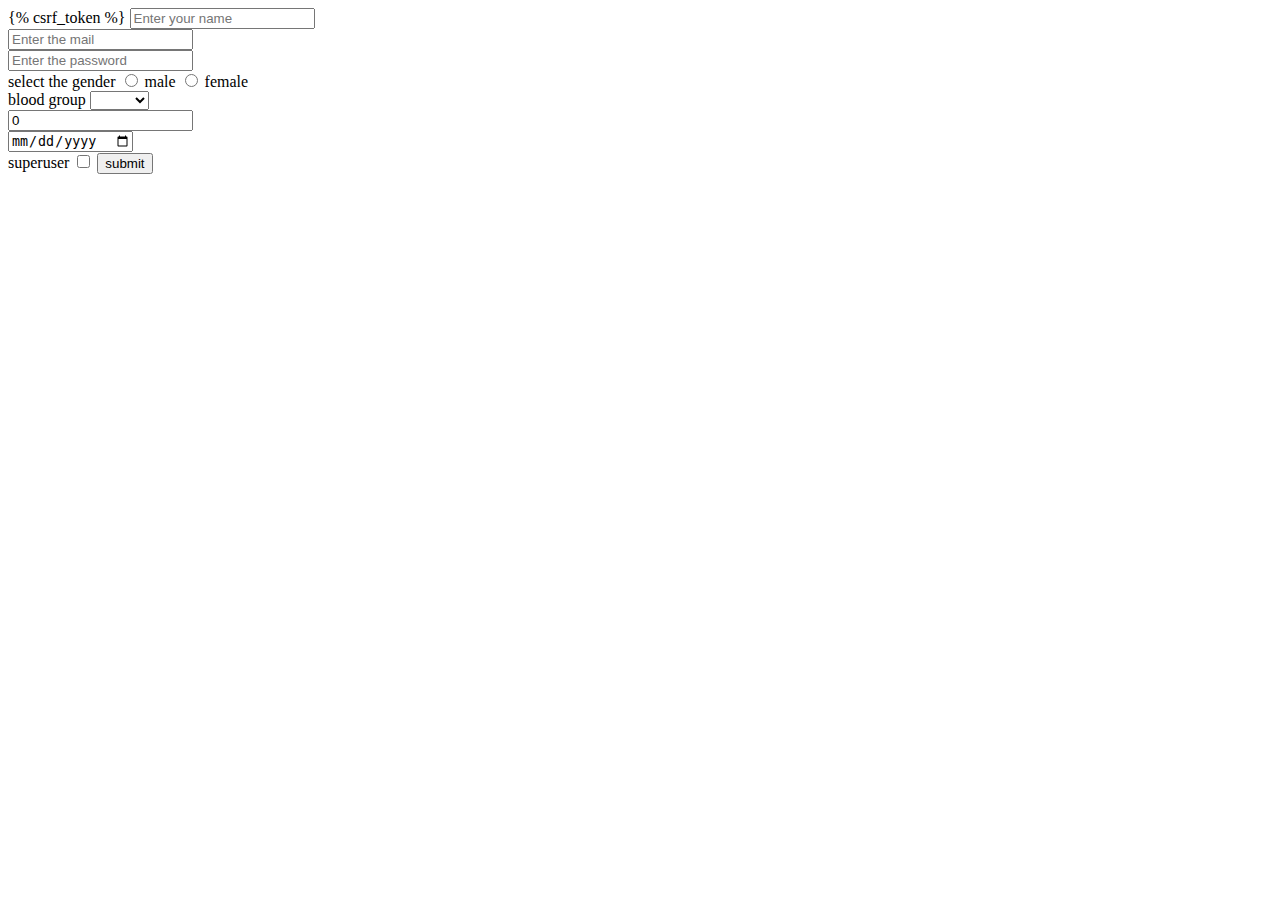
<file: templates/form.html>
<!DOCTYPE html>
<html lang="en">

<head>
    <meta charset="UTF-8">
    <meta name="viewport" content="width=device-width, initial-scale=1.0">
    <title>forms</title>
</head>

<body>
    <form action="getvalue" method="POST">

        {% csrf_token %}
        <input type="text" name="name" required id="name" placeholder="Enter your name"> <br>
        
        <input type="email" name="email" required id="email" placeholder="Enter the mail"> <br>


        <input type="password" name="password" required id="password" placeholder="Enter the password"> <br>
        
        
        <span>select the gender</span>
        
        <input type="radio" name="gender" required value="male" id="male">
        <label for="male">male</label>
        <input type="radio" name="gender" required value="female" id="female">
        <label for="female">female</label> <br>

        <span>blood group</span>
        <select name="blood" required id="blood">
            <option value=""></option>
            <option value="a+ve">a+ve</option>
            <option value="a+ve">a1+ve</option>
            <option value="a+ve">a2+ve</option>
        </select> <br>


        <input type="number" value="0" name="mobile" id="mobile" placeholder=" mobile"> <br>
        <input type="date" name="dob" required id="dob" placeholder=""> <br>

        <span>superuser</span>
        <input type="checkbox" name="superuser" id="superuser">


        <input type="submit" value="submit">
    </form>
</body>

</html>
</file>
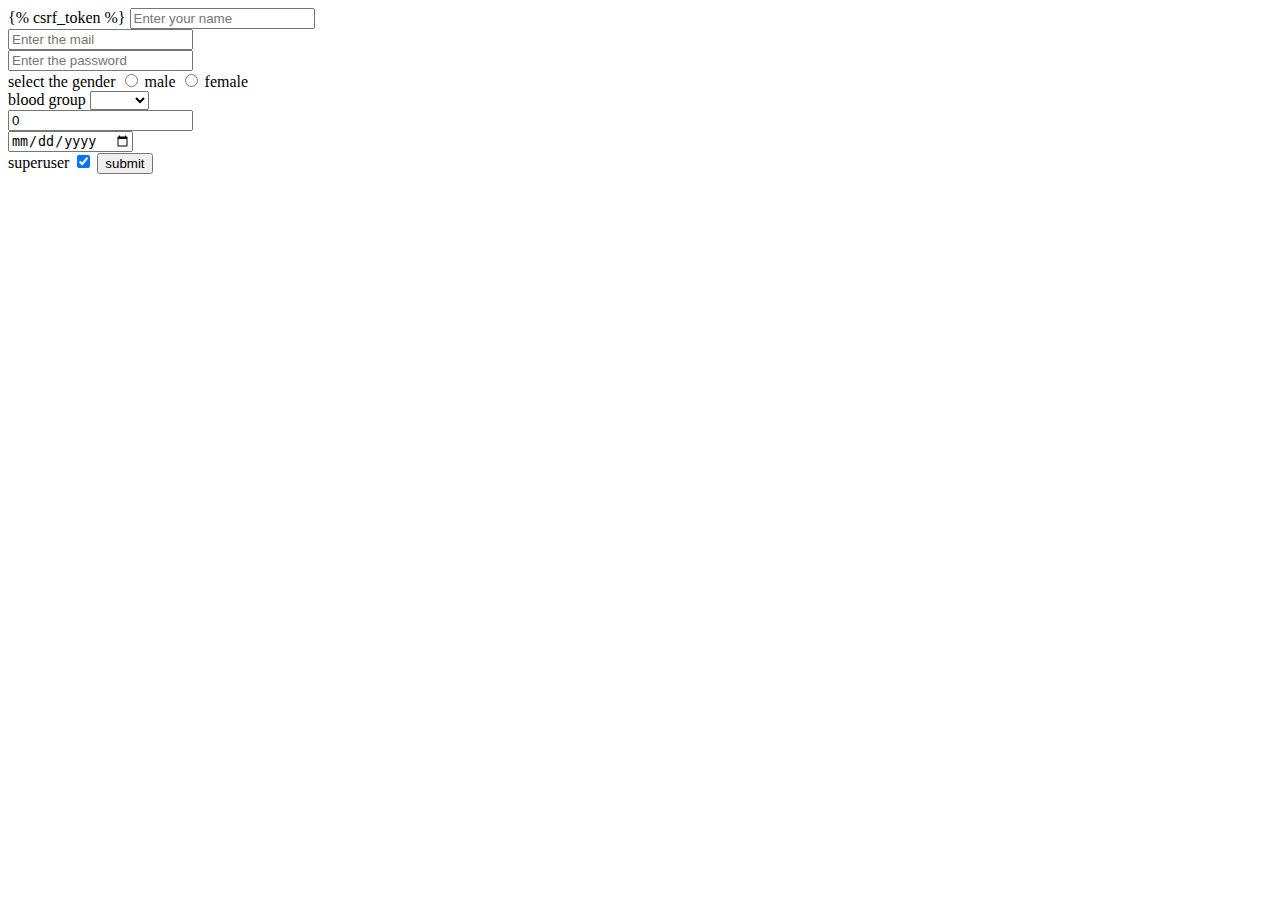
<file: templates/superuser.html>
<!DOCTYPE html>
<html lang="en">

<head>
    <meta charset="UTF-8">
    <meta name="viewport" content="width=device-width, initial-scale=1.0">
    <title>forms</title>
</head>

<body>
    <form action="getvalue/''" method="POST">

        {% csrf_token %}
        <input type="text" name="name" required id="name" placeholder="Enter your name"> <br>
        
        <input type="email" name="email" required id="email" placeholder="Enter the mail"> <br>


        <input type="password" name="password" required id="password" placeholder="Enter the password"> <br>
        
        
        <span>select the gender</span>
        
        <input type="radio" name="gender" required value="male" id="male">
        <label for="male">male</label>
        <input type="radio" name="gender" required value="female" id="female">
        <label for="female">female</label> <br>

        <span>blood group</span>
        <select name="blood" required id="blood">
            <option value=""></option>
            <option value="a+ve">a+ve</option>
            <option value="a1+ve">a1+ve</option>
            <option value="a2+ve">a2+ve</option>
        </select> <br>


        <input type="number" value="0" name="mobile" id="mobile" placeholder=" mobile"> <br>
        <input type="date" name="dob" required id="dob" placeholder=""> <br>

        <span>superuser</span>
        <input type="checkbox" checked name="superuser" id="superuser">


        <input type="submit" value="submit">
    </form>
</body>

</html>
</file>
